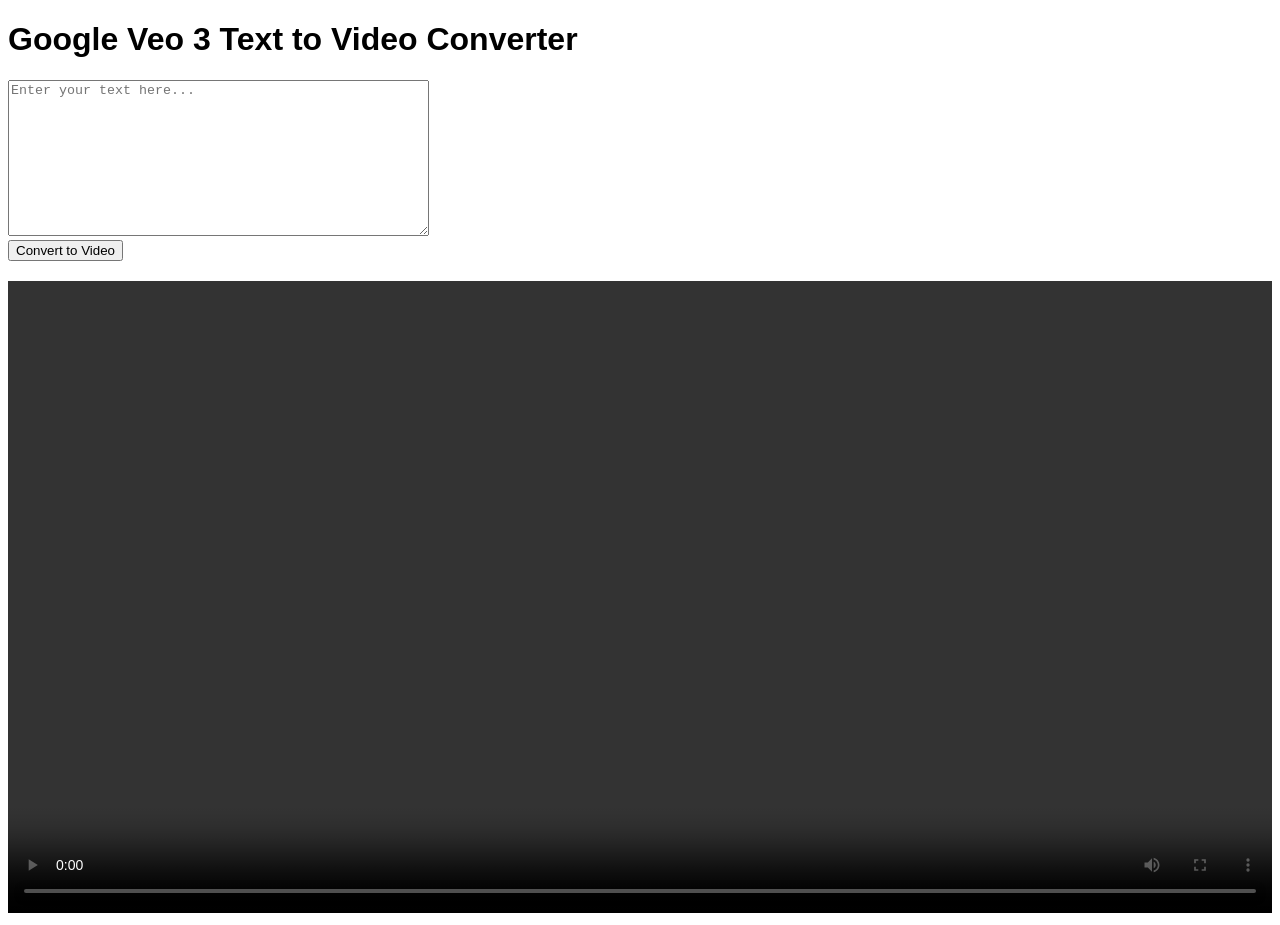
<file: index.html>
<!DOCTYPE html>
<html lang="en">
<head>
    <meta charset="UTF-8">
    <meta name="viewport" content="width=device-width, initial-scale=1.0">
    <title>Google Veo 3</title>
    <style>
        body { font-family: Arial, sans-serif; }
        #video-container { margin-top: 20px; }
        #video { width: 100%; height: auto; }
    </style>
</head>
<body>
    <h1>Google Veo 3 Text to Video Converter</h1>
    <textarea id="text-input" placeholder="Enter your text here..." rows="10" cols="50"></textarea><br>
    <button onclick="convertTextToVideo()">Convert to Video</button>
    <div id="video-container">
        <video id="video" controls></video>
    </div>
    <script>
        function convertTextToVideo() {
            const text = document.getElementById('text-input').value;
            if (text.trim() === '') {
                alert('Please enter some text.');
                return;
            }
            const video = document.getElementById('video');
            video.src = `data:video/mp4;base64,${btoa(text)}`;
            video.load();
        }
    </script>
</body>
</html>
</file>
